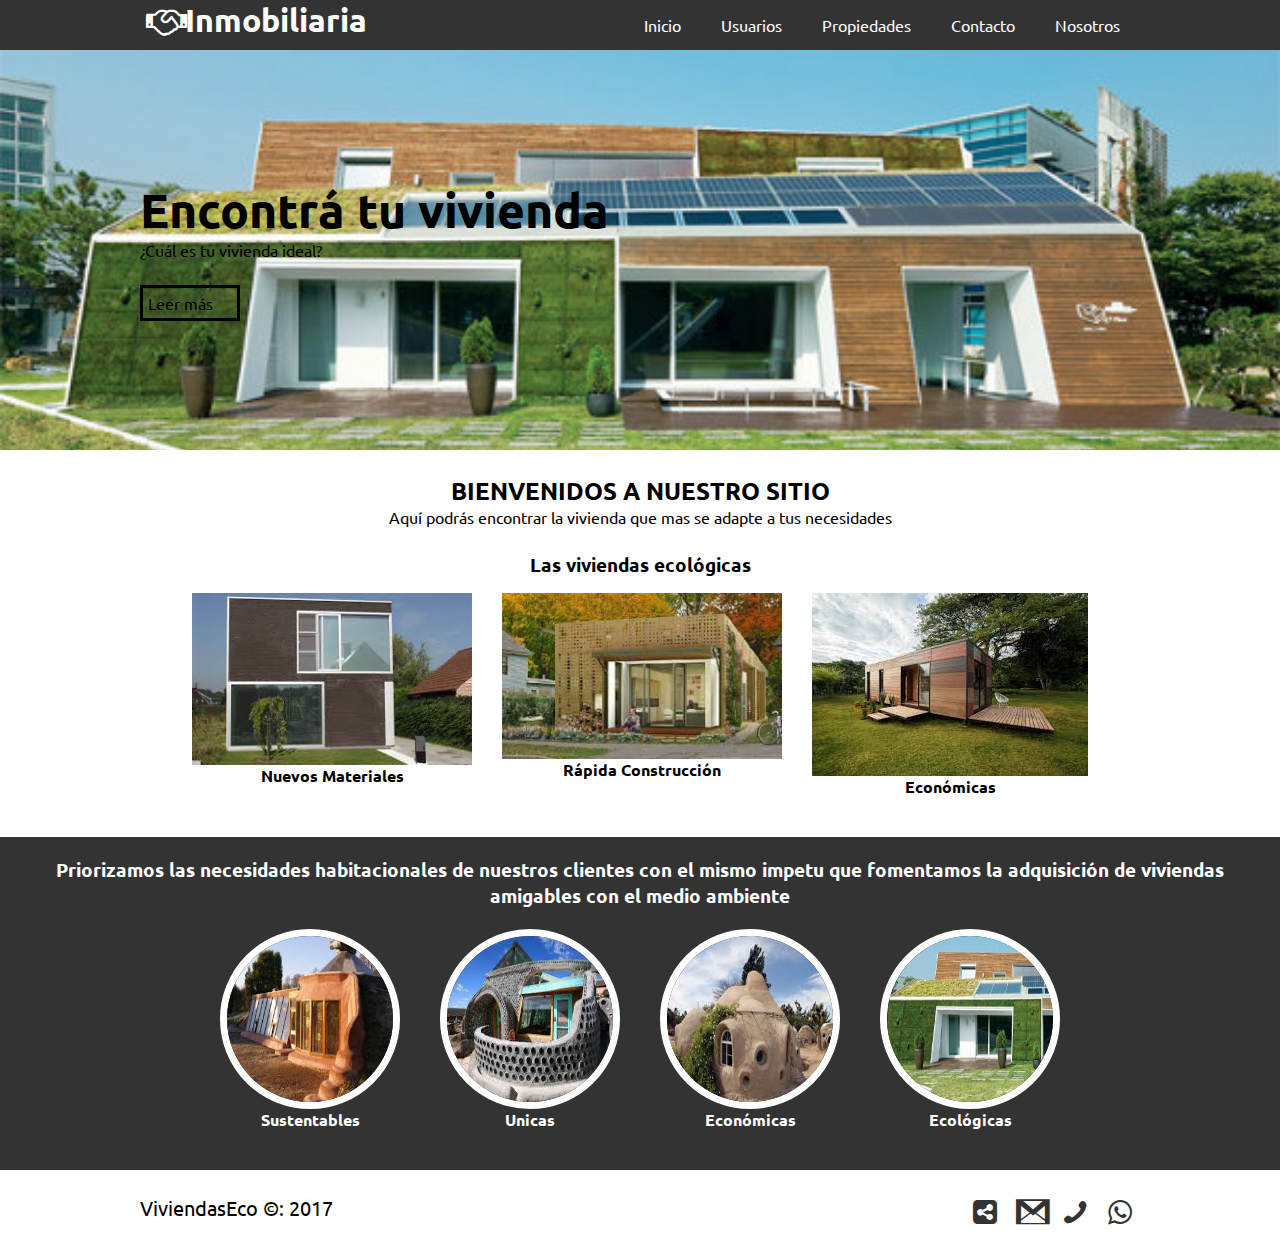
<file: index.html>
<!DOCTYPE html/>
<!DOCTYPE html>
<html lang="es">
<head>
	<title>Inmobiliaria</title>
	<meta charset="utf-8">
	<meta name="viewport" content="width=device-width, user-scalable=no, initial-scale=1, maximum-scale=1, minimum-scale=1">
	<link rel="stylesheet"  href="css/fontello.css">
    <link rel="stylesheet" href="css/estilos.css">
</head>
<body>
 
	<header>
		<div class="contenedor">
		<h1 class ="icon-handshake-o">Inmobiliaria</h1>
		<input type="checkbox" id="menu-bar">
		<label class="icon-menu" for="menu-bar"></label>
     
		<nav class="menu">

		  <a href="">Inicio</a>
		  <a href="app/login.html">Usuarios</a>
		  <a href="app/login.html">Propiedades</a>
		  <a href="web/contacto.html">Contacto</a>
		  <a href="web/nosotros.html">Nosotros</a>
           
        </nav>
            </div>
	</header>

            <main>
                <section id="banner">
                <img src="img/eco8.jpeg">
                    <div class="contenedor">
                    <h2>Encontrá tu vivienda</h2>
                        <p>¿Cuál es tu vivienda ideal?</p>
                        <a href="#">Leer más</a>
                    </div>

                </section>
                <section id="bienvenidos">
                    <h2>BIENVENIDOS A NUESTRO SITIO</h2>
                    <p>Aquí podrás encontrar la vivienda que mas se adapte a tus necesidades</p>
                </section>
                <section id="viviendas">
                    <h3>Las viviendas ecológicas</h3>
                    <div class="contenedor">
                        <article>
                        <img src="img/casa2.jpeg" alt=""/>
                            <h4>Nuevos Materiales</h4>
                        </article>
                         <article>
                        <img src="img/casa3.jpeg" alt=""/>
                            <h4>Rápida Construcción</h4>
                        </article>
                         <article>
                        <img src="img/casa5.jpeg" alt=""/>
                            <h4>Económicas</h4>
                        </article>

                    </div>
                </section>

                <section id="info">
                    <h3>Priorizamos las necesidades habitacionales de nuestros clientes con el mismo impetu que fomentamos la adquisición de viviendas amigables con el medio ambiente</h3>
                    <div class="contenedor">
                        <div class="info-casa">
                            <img src="img/eco1.jpeg"alt="">
                            <h4>Sustentables</h4>
                        </div>
                        <div class="info-casa">
                            <img src="img/eco2.jpeg"alt="">
                            <h4>Unicas</h4>
                        </div>
                        <div class="info-casa">
                            <img src="img/eco4.jpeg"alt="">
                            <h4>Económicas</h4>
                        </div>
                        <div class="info-casa">
                            <img src="img/eco6.jpeg"alt="">
                            <h4>Ecológicas</h4>
                        </div>

                    </div>
                </section>

            </main>

            <footer>
                <div class="contenedor">
                <p class="copy">ViviendasEco &copy: 2017</p>
                    <div class="sociales">
                        <a class="icon-facebook-squared" href=""></a>
                        <a class="icon-share-squared" href=""></a>
                        <a class="icon-gmail" href=""></a>
                        <a class="icon-phone" href=""></a>
                        <a class="icon-whatsapp" href=""></a>


                    </div>
                </div>
            </footer>
</body>
</html>
</file>
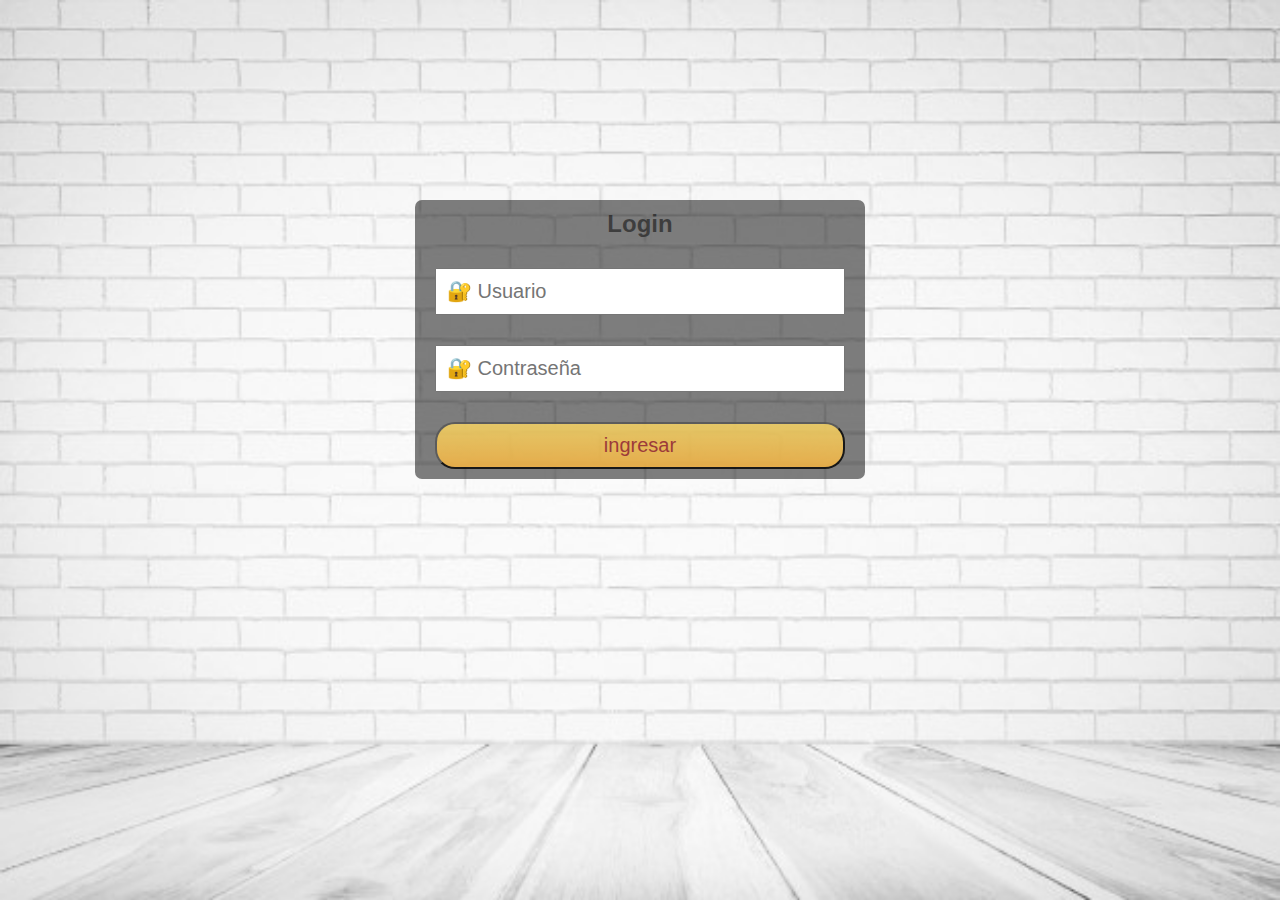
<file: app/login.html>
<!DOCTYPE html>
<html lang="es">
<head>
	<title>Login</title>
	<meta charset="UTF-8">
	<meta name="viewport" content="width=device-width, user-scalable=no, initial-scale=1, maximum-scale=1, minimum-scale=1">
	<link rel="stylesheet" type="text/css" href="../css/login.css">
</head>
<body>
	<form action="validar.php" method="post">
		<h2>Login</h2>
		<input type="text" placeholder="&#128272; Usuario" name="email">
		<input type="password" placeholder="&#128272; Contraseña" name="clave">
		<input type="submit" value="ingresar">
      
    </form>
</body>
</html>
</file>
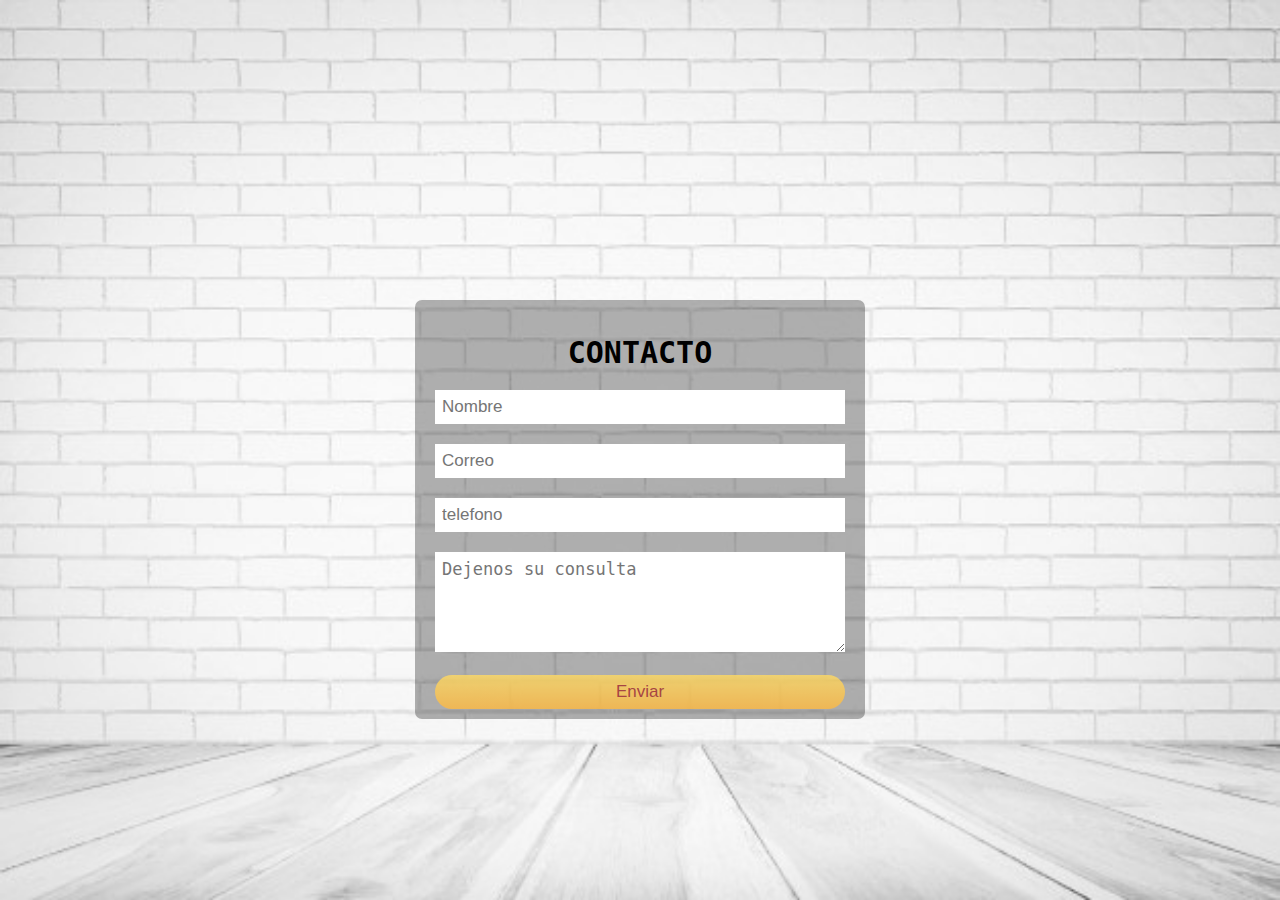
<file: web/contacto.html>
<!DOCTYPE html>
<!DOCTYPE html>
<html>
<head>
	<title>Formulario de contacto</title>
	<meta charset="utf-8">

	<link rel="stylesheet" href="../css/contacto.css">

</head>
<body>

	<form action="">
		<h2>CONTACTO</h2>
		<input type="text" name="nombre" placeholder="Nombre">
		<input type="text" name="correo" placeholder="Correo">
		<input type="text" name="telefono" placeholder="telefono">
		<textarea name="mensaje" placeholder="Dejenos su consulta"></textarea>
		<input type="button" value="Enviar" id="boton">
	</form>
</body>
</html>
</file>
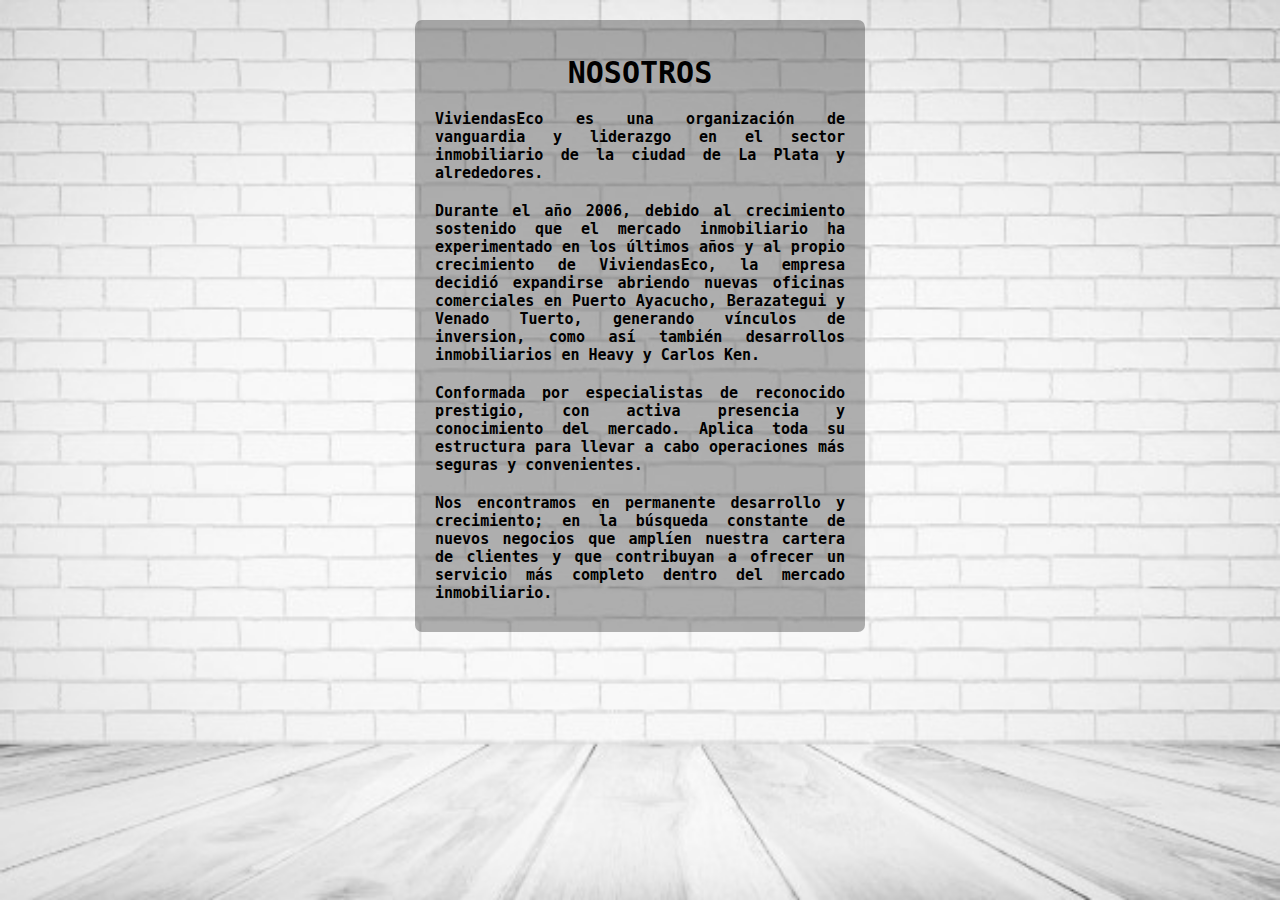
<file: web/nosotros.html>
<!DOCTYPE html/>
<!DOCTYPE html>
<html lang="es">
<head>
	<title>Nosotros</title>
	<meta charset="utf-8">
	<meta name="viewport" content="width=device-width, user-scalable=no, initial-scale=1, maximum-scale=1, minimum-scale=1">
	<link rel="stylesheet"  href="../css/fontello.css">
    <link rel="stylesheet" href="../css/nosotros.css">
</head>
<body>

    <form action="">
        <h2>NOSOTROS</h2>
        <h4><b>ViviendasEco</b> es una organización de vanguardia y liderazgo en el sector inmobiliario de la ciudad de La Plata y alrededores.</h4>
        <h4>Durante el año 2006, debido al crecimiento sostenido que el mercado inmobiliario ha experimentado en los últimos años y al propio crecimiento de ViviendasEco, la empresa decidió expandirse abriendo nuevas oficinas comerciales en Puerto Ayacucho, Berazategui y Venado Tuerto, generando vínculos de inversion, como así también desarrollos inmobiliarios en Heavy y Carlos Ken.</h4>
        <h4>Conformada por especialistas de reconocido prestigio, con activa presencia y conocimiento del mercado. Aplica toda su estructura para llevar a cabo operaciones más seguras y convenientes.</h4>
        <h4>Nos encontramos en permanente desarrollo y crecimiento; en la búsqueda constante de nuevos negocios que amplíen nuestra cartera de clientes y que contribuyan a ofrecer un servicio más completo dentro del mercado inmobiliario.</h4>

    </form>


</body>
</html>
</file>
<file: css/fontello.css>
@font-face {
  font-family: 'fontello';
  src: url('../font/fontello.eot?49632261');
  src: url('../font/fontello.eot?49632261#iefix') format('embedded-opentype'),
       url('../font/fontello.woff2?49632261') format('woff2'),
       url('../font/fontello.woff?49632261') format('woff'),
       url('../font/fontello.ttf?49632261') format('truetype'),
       url('../font/fontello.svg?49632261#fontello') format('svg');
  font-weight: normal;
  font-style: normal;
}
/* Chrome hack: SVG is rendered more smooth in Windozze. 100% magic, uncomment if you need it. */
/* Note, that will break hinting! In other OS-es font will be not as sharp as it could be */
/*
@media screen and (-webkit-min-device-pixel-ratio:0) {
  @font-face {
    font-family: 'fontello';
    src: url('../font/fontello.svg?49632261#fontello') format('svg');
  }
}
*/
 
 [class^="icon-"]:before, [class*=" icon-"]:before {
  font-family: "fontello";
  font-style: normal;
  font-weight: normal;
  speak: none;
 
  display: inline-block;
  text-decoration: inherit;
  width: 1em;
  margin-right: .2em;
  text-align: center;
  /* opacity: .8; */
 
  /* For safety - reset parent styles, that can break glyph codes*/
  font-variant: normal;
  text-transform: none;
 
  /* fix buttons height, for twitter bootstrap */
  line-height: 1em;
 
  /* Animation center compensation - margins should be symmetric */
  /* remove if not needed */
  margin-left: .2em;
 
  /* you can be more comfortable with increased icons size */
  /* font-size: 120%; */
 
  /* Font smoothing. That was taken from TWBS */
  -webkit-font-smoothing: antialiased;
  -moz-osx-font-smoothing: grayscale;
 
  /* Uncomment for 3D effect */
  /* text-shadow: 1px 1px 1px rgba(127, 127, 127, 0.3); */
}
 
.icon-down-outline:before { content: '\e800'; } /* '' */
.icon-gmail:before { content: '\e801'; } /* '' */
.icon-phone:before { content: '\e802'; } /* '' */
.icon-menu:before { content: '\f0c9'; } /* '' */
.icon-share-squared:before { content: '\f1e1'; } /* '' */
.icon-copyright:before { content: '\f1f9'; } /* '' */
.icon-facebook-official:before { content: '\f230'; } /* '' */
.icon-whatsapp:before { content: '\f232'; } /* '' */
.icon-handshake-o:before { content: '\f2b5'; } /* '' */
</file>
<file: css/estilos.css>
@import url('https://fonts.googleapis.com/css?family=Ubuntu');
@import url(menu.css);
@import url(banner.css);
@import url(viviendas.css);
@import url(info.css);


* {
    margin: 0;
    padding: 0;
    box-sizing: border-box;

}

body {
   
    font-family: 'Ubuntu', sans-serif;

}


header {
    width: 100%;
    height: 50px;
    background: #333;
    color: #fff;
    
    position: fixed;
    top: 0;
    left: 0;
    z-index: 100; 
}


.contenedor {
    width: 98%;
    margin: auto;

}

h1 {
    float: left;

}

header .contenedor {
    display: table;
}

section {
    width: 100%;
    margin-bottom: 25px;
}

#bienvenidos {
    text-align: center;
}

footer .contenedor {
    display: flex;
    flex-wrap: wrap;
    justify-content: center;
    padding-bottom: 25px;
}

.copy {
    font-size: 20px;

}

.sociales {
    width: 100%;
    text-align: center;
    font-size: 28px;
}

.sociales a {
    color: #333;
    text-decoration: none;

}

@media (min-width:768px) {
    .sociales {
        width: auto;
    }

footer .contenedor {
    justify-content: space-between;
    }
}

@media (min-width:1024px) {
    .contenedor {
        width: 1000px;
    }
}
</file>
<file: css/login.css>
* {
    margin: 0;
    padding: 0;
    font-family: sans-serif;
    box-sizing: border-box;
    
}

body {
    background-image: url(../img/ladrillo2.jpg);
	image-rendering: auto;
	background-size: 100vw 100vh;
	background-attachment: fixed;
	margin: 0;
	font-family: monospace;
}

form {
	width: 450px;
	margin: auto;
	background: rgba(0,0,0,0.5);
	padding: 10px 20px;
	box-sizing: border-box;
	margin-top: 200px;
	border-radius: 7px;

}

h2 {
	text-align: center;
	margin-bottom: 20px;
	color: rgba(0,0,0,0.5);
}

input {
	display: block;
	padding: 10px;
	width: 100%;
	margin: 30px 0;
	font-size: 20px;

}

input[type="submit"] {
	background: linear-gradient(#FFDA63, #FFB940);
	color: brown;
	opacity: 0.8;
	cursor: pointer;
	border-radius: 20px;
	margin-bottom: 0;

}

input[type="submit"]:hover {
	opacity: 1;
}

input[type="submit"]:active {
	transform: scale(0.9);
}

@media (max-width: 768px){
	form {
		width: 70%;
	}
}

@media (max-width: 480px){
	form {
		width: 95%;
	}
}
</file>
<file: css/contacto.css>
body {
	background-image: url(../img/ladrillo2.jpg);
	image-rendering: auto;
	background-size: 100vw 100vh;
	background-attachment: fixed;
	margin: 0;
	font-family: monospace;

}

form {
	width: 450px;
	margin: auto;
	background: rgba(0,0,0,0.3);
	padding: 10px 20px;
	box-sizing: border-box;
	margin-top: 300px;
	border-radius: 7px;
}

h2 {
	color: black;
	text-align: center;
	font-size: 30px;
	margin-bottom: 20px;
}






input, textarea {
	width: 100%;
	margin-bottom: 20px;
	padding: 7px;
	box-sizing: border-box;
	font-size: 17px;
	border: none;
}

textarea {
	min-height: 100px;
	max-height: 200px;
	max-width: 100%;
	min-width: 100%;


}

#boton {
		background: linear-gradient(#FFDA63, #FFB940);
	color: brown;
	opacity: 0.8;
	cursor: pointer;
	border-radius: 20px;
	margin-bottom: 0;

}

#boton:hover {
	opacity: 1;
}

#boton:active {
	transform: scale(0.9);
}

@media (max-width: 768px){
	form {
		width: 70%;
	}
}

@media (max-width: 480px){
	form {
		width: 95%;
	}
}
</file>
<file: css/nosotros.css>
body {	
	background-image: url(../img/ladrillo2.jpg);
	image-rendering: auto;
	background-size: 100vw 100vh;
	background-attachment: fixed;
	margin: 0;
	font-family: monospace;

}

form {
	width: 450px;
	margin: auto;
	background: rgba(0,0,0,0.3);
	padding: 10px 20px;
	box-sizing: border-box;
	margin-top: 20px;
	border-radius: 7px;
}

h2 {
	color: black;
	text-align: center;
	font-size: 30px;
	margin-bottom: 20px;
}
h4 {
	color: black;
	text-align: justify;
	font-size: 15px;
	margin-bottom: 20px;
	
}





@media (max-width: 768px){
	form {
		width: 70%;
	}
}

@media (max-width: 480px){
	form {
		width: 95%;
	}
}
</file>
